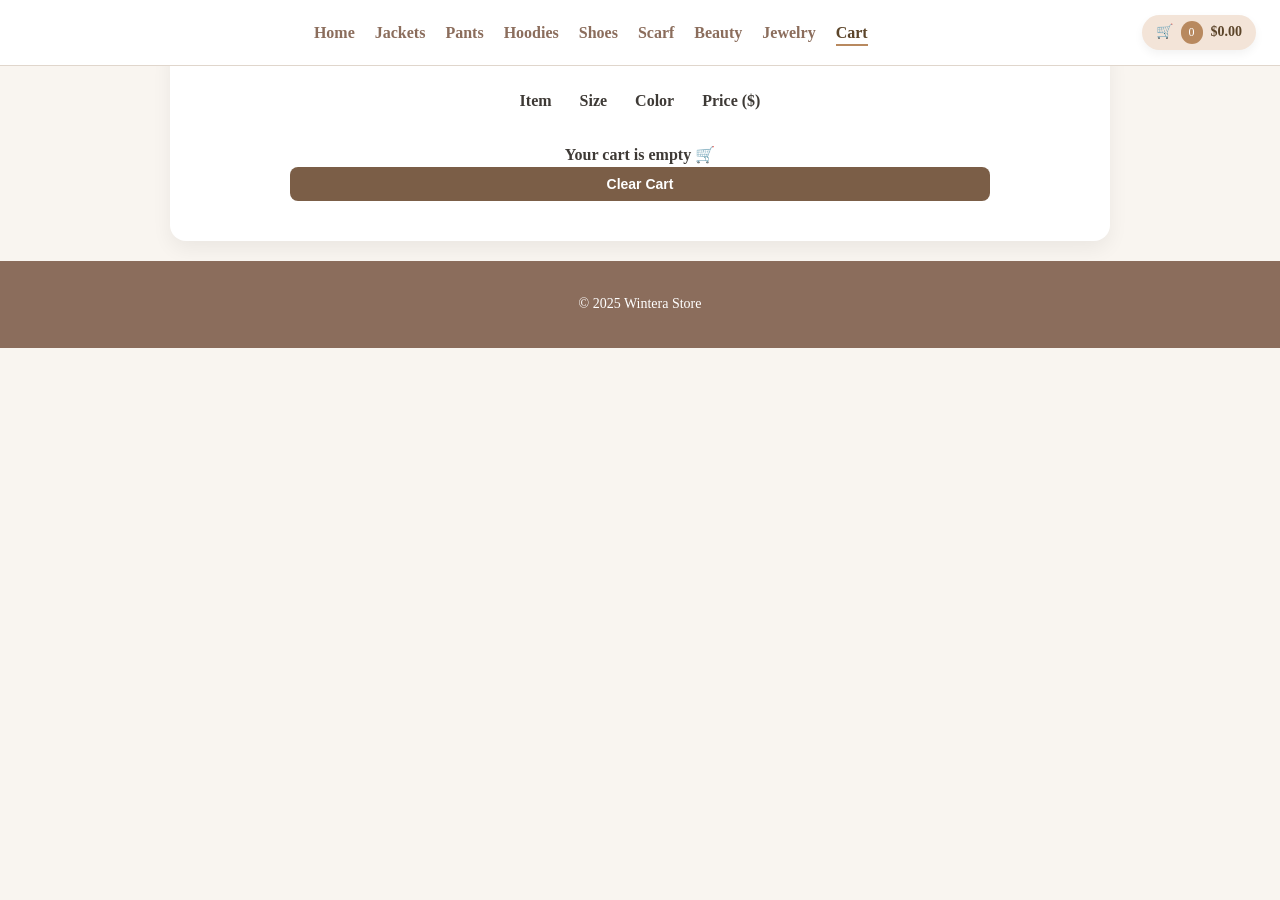
<file: cart.html>
<!DOCTYPE html>
<html lang="en">
<head>
    <meta charset="UTF-8">
    <title>Your Cart</title>
    <link rel="stylesheet" href="style.css">
</head>

<body>

<header class="Basics">
    <nav>
        <ul>
            <li><a href="index.html">Home</a></li>
            <li><a href="jackets.html">Jackets</a></li>
            <li><a href="pants.html">Pants</a></li>
            <li><a href="hoodies.html">Hoodies</a></li>
            <li><a href="shoes.html">Shoes</a></li>
            <li><a href="skarf.html">Scarf</a></li>
            <li><a href="beauty.html">Beauty</a></li>
            <li><a href="jewelry.html">Jewelry</a></li>
            <li><a href="cart.html" class="current-page">Cart</a></li>

        </ul>
    </nav>

    <a href="cart.html" class="cart-badge">
        🛒 <span class="count" id="cart-count">0</span>
        <span class="total">$<span id="cart-total">0</span></span>
    </a>
</header>

<main class="Main">
    
    <div class="cart-wrapper">

        <table class="cart-table">
            <thead>
                <tr>
                    <th>Item</th>
                    <th>Size</th>
                    <th>Color</th>
                    <th>Price ($)</th>
                </tr>
            </thead>
            <tbody id="cart-items"></tbody>
        </table>

        <div id="cart-summary">
            <p>Shipping: $<span id="shipping-cost">0.00</span></p>
            <h3>Grand Total: $<span id="cart-grand-total">0.00</span></h3>
            <p id="free-shipping-message"
               style="color: green; font-weight: bold;"></p>
        </div>

        <p id="empty-cart-msg"
           style="display:none; font-weight:bold; margin-top:15px;">
           Your cart is empty 🛒
        </p>

        <button id="clear-cart" class="add-to-cart">
            Clear Cart
        </button>

    </div>

</main>

<footer>
    <p>© 2025 Wintera Store</p>
</footer>

<script src="script.js"></script>
</body>
</html>
</file>
<file: style.css>
body {
    margin: 0;
    font-family: Georgia, serif;
    background-color: #f9f5f0;
    color: #3e3a36;
    line-height: 1.6;
}

a {
    text-decoration: none;
    color: #8b6d5c;
}

a:hover {
    color: #5c452a;
}


header {
  position: fixed;
  top: 0;
  left: 0;
  width: 95%;
  z-index: 1000;
  background-color: #fff; 
  border-bottom: 1px solid #e0d6cc;
  padding: 15px 0;
}

nav {
  flex: 1;
}

nav ul {
    list-style: none;
    margin: 0;
    padding: 0;
    display: flex;
    justify-content: center;
    gap: 20px;
}

nav a {
    font-weight: bold;
    font-size: 16px;
}

.cart-badge {
    display: flex;
    align-items: center;
    gap: 8px;

    background-color: #f3e4d8;
    padding: 6px 14px;

    border-radius: 20px;
    font-size: 14px;
    color: #5c452a;

    box-shadow: 0 4px 10px rgba(0, 0, 0, 0.05);
}

.cart-badge .text {
    font-weight: bold;
}

.cart-badge .count {
    background-color: #b8895f;
    color: white;
    padding: 2px 8px;
    border-radius: 999px;
    font-size: 12px;
}

.cart-badge .total {
    font-weight: bold;
}

.Basics {
    display: flex;
    justify-content: space-between;
    align-items: center;
    padding: 15px 40px;
}

.Main {
  max-width: 900px;           
  margin: 40px auto 20px;    
  padding: 40px 20px;         
  background-color: #ffffff;  
  border-radius: 16px;        
  box-shadow: 0 8px 20px rgba(0,0,0,0.06);  
  text-align: center;         
}

.Main h1 {
  font-size: 32px;
  margin-bottom: 10px;
  color: #3e3a36;
}

.Main h3 {
  font-size: 20px;
  color: #8b6d5c;
  margin-top: 0;
}

.Main p {
  font-size: 16px;
  margin: 8px auto 0;
  max-width: 600px;           
}

.images {
  display: flex;
  flex-wrap: wrap;
  justify-content: center;
  gap: 24px;
  padding: 30px 20px 50px;
}

.images article {
  background-color: #ffffff;
  width: 185px;             
  padding: 14px 12px 18px;   
  text-align: center;
  border-radius: 14px;
  box-shadow: 0 8px 20px rgba(0,0,0,0.07);
}

.images article img {
  display: block;
  width: 100%;
  height: auto;           
  max-height: 160px;     
  object-fit: contain;   
  border-radius: 10px;
  background-color: #f9f5f0;
  margin-bottom: 14px;
}


.images article h2 {
  font-size: 16px;
  margin: 6px 0 8px;
}


.button {
  display: inline-block;
  margin-top: 6px;
  padding: 6px 14px;
  background-color: #b8895f;
  color: #ffffff;
  border-radius: 6px;
  font-size: 14px;
}


.products-section {
  max-width: 1000px;
  margin: 0 auto 50px;
  padding: 30px 20px 40px;
  background-color: #ffffff;
  border-radius: 16px;
  box-shadow: 0 8px 20px rgba(0,0,0,0.06);
}

.products-section h2 {
  text-align: center;
  margin-bottom: 15px;
  font-size: 24px;
  color: #3e3a36;
}

.filters {
  display: flex;
  flex-wrap: wrap;
  gap: 10px;
  justify-content: center;
  margin-bottom: 20px;
}

.filters input,.filters select {
  padding: 6px 10px;
  border-radius: 5px;
  border: 1px solid #d6cbbf;
  font-family: Georgia, serif;
  font-size: 14px;
  background-color: #f9f5f0;
}

.products-grid {
  display: flex;
  flex-wrap: wrap;
  gap: 20px;
  justify-content: center;
}

.final {
  background-color: #ffffff;
  padding: 40px 20px 50px;
  text-align: center;
}

.final h3 {
  font-size: 22px;
  margin-bottom: 8px;
}

.final p {
  max-width: 500px;
  margin: 0 auto 15px;
}

.newsletter-form {
  max-width: 360px;
  margin: 0 auto;
}

.form-group {
  text-align: left;
  margin-bottom: 12px;
}

.form-group label {
  font-weight: bold;
  font-size: 14px;
}

.form-group input {
  width: 100%;
  padding: 8px 10px;
  border-radius: 5px;
  border: 1px solid #d6cbbf;
  background-color: #f9f5f0;
}

.final button {
  margin-top: 8px;
  padding: 9px 10px;
  width: 100%;
  border: none;
  border-radius: 6px;
  background-color: #b8895f;
  color: #fff;
  font-size: 15px;
  cursor: pointer;
}

.final button:hover {
  background-color: #8b6d5c;
}

footer {
  background-color: #8b6d5c;
  color: #ffffff;
  text-align: center;
  padding: 18px 10px;
  font-size: 14px;
}

footer a {
  color: #f9f5f0;
}

@media (max-width: 768px) {

  .Basics {
    flex-direction: column;
    gap: 10px;
    padding: 10px 20px;
  }

  nav ul {
    flex-wrap: wrap;
    gap: 10px;
  }

  .Main {
    margin: 20px 10px;
    padding: 25px 15px;
  }

  .images article {
    width: 45%;           
  }

  .products-section {
    margin: 0 10px 40px;
    padding: 20px 15px 30px;
  }

  .why-us {
    margin: 20px 10px 30px;
    padding: 0;
  }
}

.products {
  display: flex;
  flex-wrap: wrap;
  justify-content: center;
  gap: 24px;
  padding: 30px 20px 50px;
}

.product-card {
  background-color: #ffffff;
  width: 260px;                  
  padding: 18px 14px 20px;
  border-radius: 16px;
  box-shadow: 0 8px 20px rgba(0, 0, 0, 0.07);

  display: flex;               
  flex-direction: column;
  align-items: center;
  text-align: center;
}


.product-card img {
  width: 100%;
  height: 160px;          
  object-fit: contain;   
  border-radius: 10px;
  background-color: #f9f5f0;
  margin-bottom: 10px;
}


.product-card h3 {
  font-size: 16px;
  margin: 6px 0 4px;
  color: #3e3a36;
  min-height: 40px;     
}

.products-subtitle {
  text-align: center;
  font-size: 14px;
  color: #6b6056;
  margin-top: -6px;
  margin-bottom: 18px;
}

.price {
  font-weight: bold;
  color: #b8895f;
  margin-bottom: 10px;
}

.product-options {
  margin-top: 8px;
  display: flex;
  gap: 10px;
  justify-content: space-between;
}

.option {
  flex: 1;
}

.option label {
  font-size: 13px;
  font-weight: bold;
  color: #3e3a36;
  margin-bottom: 4px;
  display: block;
}

.option select {
  width: 100%;
  padding: 6px 8px;
  border-radius: 5px;
  border: 1px solid #d6cbbf;
  font-family: Georgia, serif;
  font-size: 13px;
  background-color: #f9f5f0;
}

.add-to-cart {
  margin-top: auto;
  width: 100%;
  padding: 9px 10px;
  border: none;
  border-radius: 8px;
  background: #7b5e47;
  color: #fff;
  font-size: 14px;
  font-weight: 600;
  cursor: pointer;
}

.add-to-cart:hover {
  background: #5f4633;
}

.current-page {
  border-bottom: 2px solid #b8895f;
  padding-bottom: 3px;
  color: #5c452a;
}


.button:hover {
  background-color: #8b6d5c;
  box-shadow: 0 4px 10px rgba(0,0,0,0.15);
}

.product-card:hover {
  transform: translateY(-4px);
  box-shadow: 0 10px 22px rgba(0,0,0,0.12);
}

.Main img {
  max-width: 420px;   
  width: 100%;
  display: block;
  margin: 18px auto;
  border-radius: 10px;   
}


.cart-wrapper {
    max-width: 700px;
    margin: 0 auto;         
    text-align: center;      
}

.cart-table {
    margin: 0 auto 20px;    
    border-collapse: collapse;
}

.cart-table th,
.cart-table td {
    padding: 8px 14px;
    text-align: center;
}
</file>
